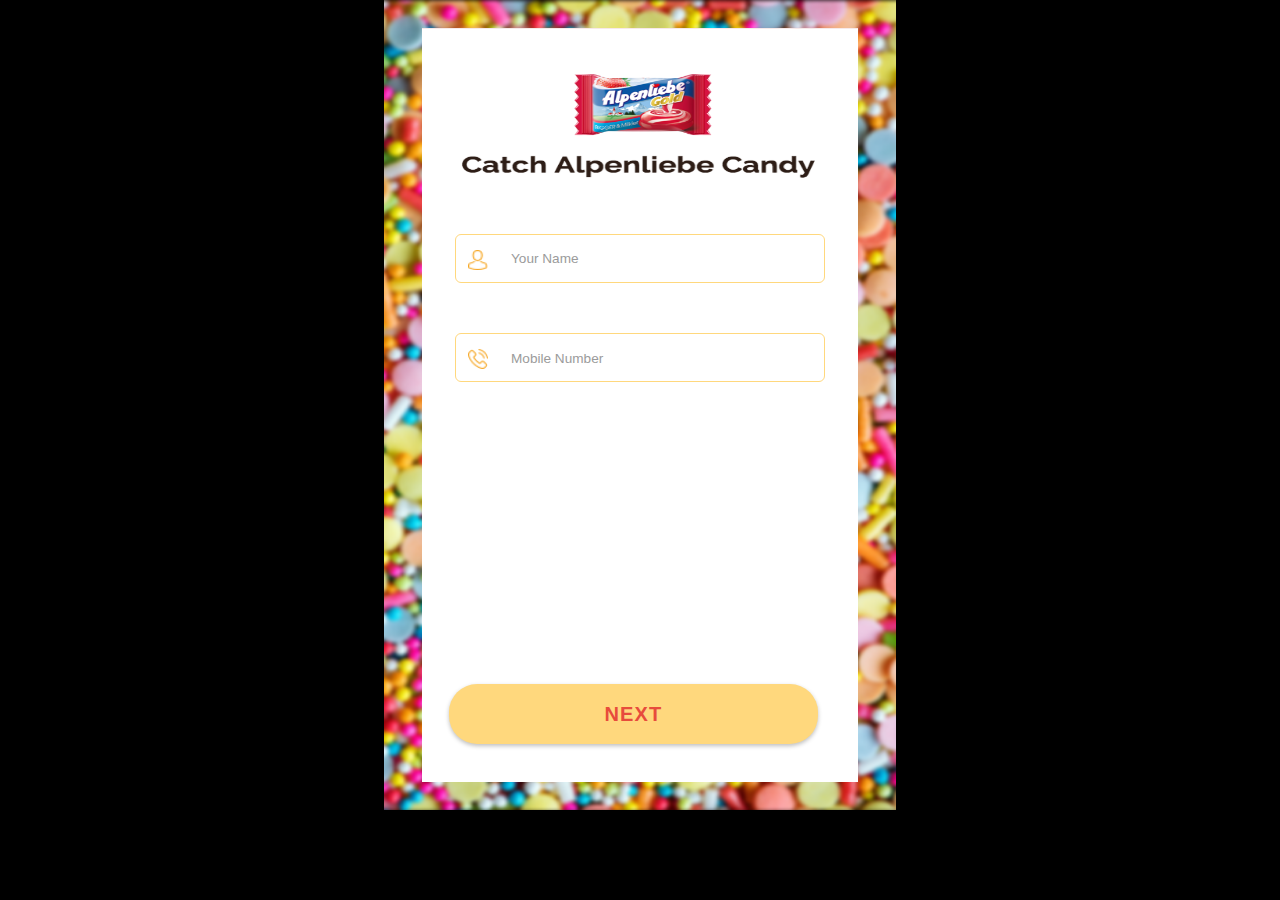
<file: index.html>
<html lang="en"><head>
  <meta charset="UTF-8">
  <title>Catch Alpenliebe Candy</title>
  <meta type="description" content="catch alpenliebe candy is a simple game to catch falling alpenliebe candy. You can use the keyboard, move the mouse or use provided buttons to move left and right">
  <meta http-equiv="X-UA-Compatible" content="IE=edge,chrome=1">
  <link rel="icon" href="img/collect/picture2-1.png" type="image/x-icon">

  <meta name="viewport" content="width=device-width, initial-scale=1.0, maximum-scale=1.0"> 
  
 <script src="https://cdnjs.cloudflare.com/ajax/libs/jquery/3.3.1/jquery.js" type="text/javascript"></script>
  
</head>
<body>
  <header><h1></h1></header>
  <div id="container" class="firstbg" tabindex="-1">

  <section id="intro" class="current">

    <div class="part2"> 

    
       <form>
             <div class="form-holder">
             <div class="intro-banner">
               <img src="img/collect/introcandy1.png" />
             </div>
         <ul>
           
            <li> 
                <div class="input-holder">
                  <label><img src="img/collect/nameavatar.png" alt="Video" ></label>
                  <input type="text" name="" id="playername" placeholder="Your Name">
                </div>
            </li>          
            <li> 
                <div class="input-holder">
                  <label><img src="img/collect/mobileavatar.png" alt="Video" ></label>
                  <input type="text" name="" placeholder="Mobile Number">
                </div>
            </li>
            <li class="btn-list"> 
                 <button id="instructionbutton">Next</button>
            </li>

         </ul>
          </div>
       </form>
      
     </div> 

     <div class="part3" style="display: none">
      <h1><span>HTML5 </span>Catcher</h1>
      <p>A quick game catching all the HTML5 goodies.</p>
      <ul>
        <li>Last score: <output>0</output></li>
        <li>High score: <output>0</output></li>
        <li><button id="instructionbutton">Instructions</button></li>
        <li class="btn-list"><button id="playbutton">Start Play</button></li>
      </ul>
     </div> 
  </section>

  <section id="instructions">
    <div class="part2"> 

    
       <form>
             <div class="form-holder">
             <div class="intro-banner">
               <img src="img/collect/introcandy1.png" />
             </div>
         <ul class="characters">
          <li class="instruction-title">How to Play : </li>
           <li>1. Catch all Alpenliebe candies.</li>
           <li>2. Try not to drop any candy. If you drop 10 candies, it’s GAME OVER!</li>
           <li>3. The more you catch, faster the candies falls.</li>
           <li>4. Click on “Start Play” to Begin.</li>
           <li class="btn-list"><button id="playbutton">Start Play</button></li>
          
        </ul>
          </div>
       </form>
      
     </div> 
   
     <div style="visibility: hidden;position: absolute;">
    <ul id="characters" data-countstart="2" data-newsprite="500" >

      <li class="introdeck">
        <h2>You are HTML5:</h2>
        <img src="img/collect/basket.png" width="72" height="70" id="player" data-increase="5">
       
      </li>

      <li class="introdeck">
        <h2>The great components</h2>
        <p>Each are worth 20 energy points that you can win or lose.</p>
        <ul>
          <li><img src="img/collect/picture1-1.png" class="sprite" alt="Video" data-collision="energy:20" data-type="good"></li>
          <li><img src="img/collect/picture2-1.png" class="sprite" alt="Video" data-collision="energy:20" data-type="good"></li>
          <li><img src="img/collect/picture3-1.png" class="sprite" alt="Video" data-collision="energy:20" data-type="good"></li>
          <li><img src="img/collect/picture1-1.png" class="sprite" alt="Video" data-collision="energy:20" data-type="good"></li>

          <li><img src="img/collect/picture1-1.png" class="sprite" alt="Video" data-collision="energy:20" data-type="good"></li>
          <li><img src="img/collect/picture2-1.png" class="sprite" alt="Video" data-collision="energy:20" data-type="good"></li>
          <li><img src="img/collect/picture3-1.png" class="sprite" alt="Video" data-collision="energy:20" data-type="good"></li>
       </ul>
        <h2>The good components</h2>
        <p>Each are worth 10 energy points that you can win or lose.</p>
       <!--  <ul>
          <li><img src="img/collect/go1.png" class="sprite" alt="Semantic Markup" data-collision="energy:10" data-type="good"></li>
          <li><img src="img/collect/go2.png" class="sprite" alt="History" data-collision="energy:10" data-type="good"></li>
        </ul> -->
        <p><button class="next">More</button></p>
      </li>

      <li class="introdeck">
        <h2>The lesser known components</h2>
        <p>These are also your components. Each are worth 5 energy points that you can win or lose.</p>
       <!--  <ul>
          <li><img src="img/collect/ok1.png" class="sprite" alt="Drag and Drop" data-collision="energy:5" data-type="good"></li>
          <li><img src="img/collect/ok2.png" class="sprite" alt="Menus" data-collision="energy:5" data-type="good"></li>
        </ul> -->
        <h2>Not your components</h2>
        <p>These are really not what you are. Catching each will cost you 20 energy points.</p>
        <!-- <ul>
          <li><img src="img/collect/dn1.png" class="sprite" alt="Flash" data-collision="energy:-20" data-type="bad"></li>
          <li><img src="img/collect/dn2.png" class="sprite" alt="jQuery" data-collision="energy:-20" data-type="bad"></li>
          <li><img src="img/collect/dn3.png" class="sprite" alt="CSS" data-collision="energy:-20" data-type="bad"></li>
        </ul> -->
        <p><button class="next">More</button></p>
      </li>

      <li class="introdeck">
        <h2>Related, but not you</h2>
        <p>These are not yours either. Catching each will cost you 10 energy points.</p>
       <!--  <ul>
          <li><img src="img/collect/bad1.png" class="sprite" alt="WebGL" data-collision="energy:-10" data-type="bad"></li>
          <li><img src="img/collect/bad2.png" class="sprite" alt="Media queries" data-collision="energy:-10" data-type="bad"></li>
          <li><img src="img/collect/bad3.png" class="sprite" alt="File API" data-collision="energy:-10" data-type="bad"></li>
          <li><img src="img/collect/bad4.png" class="sprite" alt="SVG" data-collision="energy:-10" data-type="bad"></li>
          <li><img src="img/collect/bad5.png" class="sprite" alt="Geolocation" data-collision="energy:-10" data-type="bad"></li>
        </ul> -->
        <p><button class="endinstructions">Back to menu</button></p>
      </li>

    </ul>
  </div>
  </section>

  <section id="playfield">
    <div id="scoresinfo">
      <div id="nameHolder" class="nameHolder">John</div>
    <div class="scoreinfoContainer">

       <div id="energy" style="display: none">Energy <output>100</output></div>
       <div id="score" style="display: none">Score <output></output></div>
        <div id="timer">  <output>0</output></div>
       <div id="catchLeft"> <output>0</output>/ 10 </div>
       <div id="totalCatch"> <output>0</output> </div>
    </div>
    </div>
    <canvas></canvas>
  </section>
    <style>
     
    </style>
  <section id="gameover">
    <header>
      <h1>Game Over!</h1>
      <div class="report"> <span id="finalreportcatch" class="totalCandyCatch"> <output></output></span>
      <span id="finaltime">  <output></output> </div></span>
      <p class="reply-btn-holder"><button id="replay">Try again</button></p>
    </header>
    
    <p style="display: none" class="message" data-highscore="New highscore!"></p>
    
  </section>

  <ul id="androidbrowsersucks" style="display: none;">
    <li><button class="left"></li>
    <li><button class="right"> </li>
  </ul>
</div>
<footer>
</footer>

<script type="text/javascript">
(function(){

/* DOM elements */
var container = $( '#container' ),
field = $( '#playfield' ),
player = $( '#player' ),
intro = $( '#intro' ),
instructions = $( '#instructions' ),
leftbutton = $( '.left' ),
rightbutton = $( '.right' ),
scoredisplay = $( '#score output' ),
energydisplay = $( '#energy output' ),
totalCatchdisplay = $( '#totalCatch output' ),
finalreportcatchdisplay = $( '#finalreportcatch output' ),
timerdisplay = $('#timer output'),
finalTimedisplay =  $('#finaltime output'),
catchLeftdisplay = $( '#catchLeft output' ),
namedisplay = $('#nameHolder'),
canvas = $( 'canvas' ),
over = $( '#gameover' ),
overmsg = over.querySelector( '.message' ),
characters = document.querySelectorAll( 'li.introdeck' ),
c = canvas.getContext( '2d' ),
startenergy = +energydisplay.innerHTML;
totalCatchCount = 0;

/* Game data */
var scores = {
energy: startenergy,
totalCatch : totalCatchCount
},
playerincrease = +player.getAttribute( 'data-increase' );

/* counters, etc */
var score = 0, gamestate = null, x = 0, sprites = [], allsprites = [],
spritecount = 0, now = 0, old = null, playerY = 0, offset = 0,
width = 0, height = 0, levelincrease = 0, i=0 , storedscores = null,
initsprites = 0, newsprite = 500, rightdown = false, leftdown = false;

/*
Setting up the game
*/

function init() {
var current, sprdata, scoreinfo, i, j;

/* retrieve sprite data from HTML */
sprdata = document.querySelectorAll( 'img.sprite' );
i = sprdata.length;
while (i--) {
current = {};
current.effects = [];
current.img = sprdata[ i ];
current.offset = sprdata[ i ].offsetWidth / 2;
scoreinfo = sprdata[ i ].getAttribute( 'data-collision' ).split(',');
j = scoreinfo.length;
while ( j-- ) {
var keyval = scoreinfo[ j ].split( ':' );
current.effects.push( {
effect: keyval[ 0 ],
value: keyval[ 1 ]
} );
}
current.type = sprdata[ i ].getAttribute ('data-type');
allsprites.push( current );
}
spritecount = allsprites.length;
initsprites = +$( '#characters' ).getAttribute( 'data-countstart' );
newsprite = +$( '#characters' ).getAttribute( 'data-newsprite' );

/* make game keyboard enabled */
container.tabIndex = -1;
container.focus();

/* Assign event handlers */
container.addEventListener( 'keydown', onkeydown, false );
container.addEventListener( 'keyup', onkeyup, false );
container.addEventListener( 'touchstart', ontouchstart, false );
container.addEventListener( 'touchend', ontouchend, false );
container.addEventListener( 'click', onclick, false );
container.addEventListener( 'mousemove', onmousemove, false );
//window.addEventListener( 'deviceorientation', tilt, false );

/* Get the game score, or preset it when there isn't any */
if( localStorage.html5catcher ) {
storedscores = JSON.parse( localStorage.html5catcher );
} else {
storedscores = { last: 0, high: 0 };
localStorage.html5catcher = JSON.stringify( storedscores );
}

/* show the intro */
showintro();

/*
As the android browser has no deviceorientation, I added links
that don't work quite well :( For better mobile browsers,
you can tilt the phone - Firefox for example.
*/
// if( 'ondeviceorientation' in window ) {
// $( '#androidbrowsersucks' ).style.display = 'block';
// }

};

/* Event Handlers */

/* Click handling */
function onclick( ev ) {
var t = ev.target;
if ( gamestate === 'gameover' ) {
//if ( t.id === 'replay' ) { showintro(); }
}
if ( t.className === 'next' ) { instructionsnext(); }
if ( t.className === 'endinstructions' ) { instructionsdone(); }
if ( t.id === 'instructionbutton' ) { showinstructions(); }
if (  t.id === 'replay' || t.id === 'playbutton' ) {
  $( '#androidbrowsersucks' ).style.display = 'block';
//remove first firstbg class
var element = document.getElementById("container");
//set player name in game
namedisplay.innerHTML = document.getElementById("playername").value || 'Guest';
    element.classList.remove("firstbg");
    
 totalCatchCount=0,chance=0,fps = 50,renderSpeed =1200 ; startgame(); }
ev.preventDefault();
}

/* Keyboard handling */
function onkeydown( ev ) {
if ( ev.keyCode === 39 ) { rightdown = true; }
else if ( ev.keyCode === 37 ) { leftdown = true; }
}
function onkeyup( ev ) {
if ( ev.keyCode === 39 ) { rightdown = false; }
else if ( ev.keyCode === 37 ) { leftdown = false; }
}

/* Touch handling */
function ontouchstart( ev ) {
 // console.log('touch start');
if ( gamestate === 'playing' ) { ev.preventDefault(); }
if ( ev.target === rightbutton ) { rightdown = true; }
else if ( ev.target === leftbutton ) { console.log('righttttttt click');leftdown = true; }
}
function ontouchend( ev ) {
 // console.log('touch end');
if ( gamestate === 'playing' ) { ev.preventDefault(); }
if ( ev.target === rightbutton ) { rightdown = false; }
else if ( ev.target === leftbutton ) { console.log('left click');leftdown = false; }
}

/* Orientation handling */
function tilt (ev) {
if(ev.gamma < 0) { x = x - 2; }
if(ev.gamma > 0) { x = x + 2; }
if ( x < offset ) { x = offset; }
if ( x > width-offset ) { x = width-offset; }
}

/* Mouse handling */
function onmousemove ( ev ) {
var mx = ev.clientX - container.offsetLeft;
if ( mx < offset ) { mx = offset; }
if ( mx > width-offset ) { mx = width-offset; }
x = mx;
}

/*
Introduction
*/
function showintro() {
setcurrent( intro );
gamestate = 'intro';
var scoreelms = intro.querySelectorAll( 'output' );
scoreelms[ 0 ].innerHTML = storedscores.last;
scoreelms[ 1 ].innerHTML = storedscores.high;
}

/*
Instructions
*/
function showinstructions() {
setcurrent( instructions );
gamestate = 'instructions';
now = 0;
characters[ now ].className = 'current';
}

/* action when left is activated */
function instructionsdone() {
characters[ now ].className = 'introdeck';
now = 0;
showintro();
}

/* action when right is activated */
function instructionsnext() {
if ( characters[ now + 1 ] ) {
now = now + 1;
}
if ( characters[ now ] ) {
characters[ now - 1 ].className = 'introdeck';
characters[ now ].className = 'current';
}
}

/*
Start the game
*/
var PlayerTime ;

var startDate;


var doSomething = function()
{
  // (do something here)0
// Do your operations
var endDate   = new Date();
var seconds = (endDate.getTime() - startDate.getTime()) / 1000; 
timerdisplay.innerHTML = parseInt(seconds);
finalTimedisplay.innerHTML =  parseInt(seconds) + ' secs';
}

function startgame() { 
PlayerTime = setInterval ( doSomething , 1000 );

setcurrent( field );
gamestate = 'playing';
document.body.className = 'playing';
width = field.offsetWidth;
height = field.offsetHeight;
canvas.width = width;
canvas.height = height;
playerY = height - player.offsetHeight;
offset = player.offsetWidth / 2;
x = width / 2;
sprites = [];

for ( i = 0; i < initsprites; i++ ) {
sprites.push( addsprite() );
}
scores.energy = startenergy;
levelincrease = 0;
score = 0;
energydisplay.innerHTML = startenergy;
//reset to zero
startDate = new Date();
timerdisplay.innerHTML = 0;
totalCatchdisplay.innerHTML = 0;
finalreportcatchdisplay.innerHTML =0;
catchLeftdisplay.innerHTML = 0;
loop();
}

/*
The main game loop
*/

function loop() { 
 setTimeout(function(){ //throttle requestAnimationFrame to 20fps
c.clearRect( 0, 0, width, height );

/* render and update sprites */
j = sprites.length;
for ( i=0; i < j ; i++ ) {
sprites[ i ].render();
sprites[ i ].update();
}

/* show scores */
energydisplay.innerHTML = scores.energy;
scoredisplay.innerHTML = ~~(score/10);
score++;

/* with increasing score, add more sprites */
if ( ~~(score/newsprite) > levelincrease ) {
sprites.push( addsprite() );
levelincrease++;
}

/* position player*/
if( rightdown ) { playerright(); }
if( leftdown ) { playerleft(); }

c.save();
c.translate( x-offset, playerY );
c.drawImage( player, 0, 0 );
c.restore();

/* when you still have energy, render next, else game over */
scores.energy = Math.min( scores.energy, 100 );
//console.log('scores energy is '+scores.energy)
if ( chance < 10 ) {
  requestAnimationFrame( loop );;
} else {
gameover();
}
if (renderSpeed > 200)
  renderSpeed=renderSpeed-0.25;
//console.log('speed is '+renderSpeed)
}, renderSpeed/fps);

};

/* action when left is activated */
function playerleft() {
x -= playerincrease;
if (x < offset) { x = offset; }
}

/* action when left is activated */
function playerright() {
x += playerincrease;
if (x > width - offset) { x = width - offset; }
}

/*
Game over
*/
function gameover() {
clearInterval ( PlayerTime);
var info =jQuery('#scoresinfo').clone();
jQuery( "#gameover" ).find('#scoresinfo').remove();
jQuery( "#gameover" ).prepend( info  );
document.body.className = 'gameover';
setcurrent( over );
gamestate = 'gameover';
var nowscore = ~~(score/10);
over.querySelector( 'output' ).innerHTML = nowscore;
storedscores.last = nowscore;
if ( nowscore > storedscores.high ) {
overmsg.innerHTML = overmsg.getAttribute('data-highscore');
storedscores.high = nowscore;
}
localStorage.html5catcher = JSON.stringify(storedscores);
}

/*
Helper methods
*/
var shdEnd = false;

/* Particle system */
function sprite() {
this.px = 0;
this.py = 0;
this.vx = 0;
this.vy = 0;
this.goodguy = false;
this.height = 0;
this.width = 0;
this.effects = [];
this.img = null;
this.update = function() {
this.px += this.vx;
this.py += this.vy;
if ( ~~(this.py + 10) > playerY ) {
if ( (x - offset) < this.px && this.px < (x + offset) ) {
 // console.log('ppppeeeeeeeee')
  this.py = -200;
  i = this.effects.length;
  while ( i-- ) {
  scores[ this.effects[ i ].effect ] += +this.effects[ i ].value;
  }

   totalCatchCount++;
  totalCatchdisplay.innerHTML = totalCatchCount;
  finalreportcatchdisplay.innerHTML = totalCatchCount;
  //console.log('total count is '+totalCatchCount);
}

}
if ( this.px > (width - this.offset) || this.px < this.offset ) {
  this.vx = -this.vx;
}
if ( this.py > height + 100 ) {
  
if(false){
  if(chance < 10)
      chance++;
    //set chance   
    if(chance<10)
        scores.energy = 0;
        
  }else if( this.type === 'good' ) {
    console.log('yyyyyyyyyyyyyyyyyy'+chance)
    if(chance < 10){
      console.log('incrementttttttttt')
      chance++;
    }
    catchLeftdisplay.innerHTML = chance;
   //set chance
 
    
   i = this.effects.length;
  while ( i-- ) {
     scores[ this.effects[ i ].effect ] -= +this.effects[ i ].value;
   }

   if(chance<10)
        scores.energy = 0;

}

setspritedata( this );
}
};
this.render = function() {
c.save();
c.translate( this.px, this.py );
c.translate( this.width * -0.5, this.height * -0.5 );
c.drawImage( this.img, 0, 0) ;
c.restore();
};


//console.log(scores)
};

function addsprite() {
var s = new sprite();
setspritedata( s );
return s;
};

function setspritedata( sprite ) {
var r = ~~rand( 0, spritecount );
sprite.img = allsprites[ r ].img;
sprite.height = sprite.img.offsetHeight;
sprite.width = sprite.img.offsetWidth;
sprite.type = allsprites[ r ].type;
sprite.effects = allsprites[ r ].effects;
sprite.offset = allsprites[ r ].offset;
sprite.py = -100;
sprite.px = rand( sprite.width / 2, width - sprite.width / 2 );
sprite.vx = rand( -1, 2 );
sprite.vy = rand( 1, 5 );
};

/* yeah, yeah... */
function $( str ) {
return document.querySelector( str );
};

/* Get a random number between min and max */
function rand( min, max ) {
return ( (Math.random() * (max-min)) + min );
};

/* Show the current part of the game and hide the old one */
function setcurrent(elm) {
if (old) { old.className = ''; }
elm.className = 'current';
old = elm;
};




/* Detect and set requestAnimationFrame */

if ( !window.requestAnimationFrame ) {

window.requestAnimationFrame = (function() {
  
return window.webkitRequestAnimationFrame ||
window.mozRequestAnimationFrame ||
window.oRequestAnimationFrame ||
window.msRequestAnimationFrame ||
function( callback, element ) {
window.setTimeout( callback, 1000 / 60 );
};
})();
}

/* off to the races */
init();
})();

</script>
<link rel="stylesheet" type="text/css" href="css/style.css">
</body></html>
</file>
<file: css/style.css>
div#container.firstbg {
          background: url(../img/collect/candy-bg.png);
          background-repeat: no-repeat;
          background-size: 100% 100%;
        }
       .intro-banner img {
          height: 100%;
          width: 100%;
          display: inline-block;
       }
       .intro-banner{
          height: 137px;
          width: 100%;
              padding: 0 0 0 0;
       }
       .part2 ul {         
         /* padding: 15% 0 0;*/
        }

         #gameover p{
          width: 38%;
          position: absolute;
          top: 57%;
          left: 32%;
        }
        .report {
          position: absolute;
          top: 30%;
          left: 22%;
          width: 62%;
          display: flex;
        }
        .report > span {
            flex: 2;
        }
        .report .totalCandyCatch{
          text-align: right;
          padding: 0 31px 0 0;
        }
        #gameover button{
          display: block;
          width: 100%;
          margin: 20px 0;
          font-size: 13px;
          font-weight: 550;
          line-height: 14px;
          border-radius: 28px;
          color: #e74c3c;
          padding: 9px 0;
          border: none;
          box-shadow: 0 2px 4px 0 rgba(0, 0, 0, 0.25);
          background-color: #fecd38;
          text-transform: uppercase;
          letter-spacing: 1.2;
    
        }

         body {
  font-size: 20px;
    font-family: Avenir;
  background: #000;
}
.form-holder {
    padding-top: 5%;
}
.characters{
  font-size: 0.7em;
  letter-spacing: 0.7;
  padding: 1em 0 0;
}
.characters .instruction-title{
 
    color: #e74c3c !important;
    font-size: 1em;
    font-weight: 550;
}
.part2 ul.characters li{
  margin:0.3em 0 !important;
  color:#4a4a4a;
}
.part2 ul.characters li.btn-list{
        position: absolute;
    bottom: 2%;
    left: 6%;
    display: inline-block;
    width: 85%;
}
h1 {font-size: 30px;}
h2 {font-size: 24px; margin-bottom: 10px;}
#container {
  background: #a7cfdf; 
  background: -moz-linear-gradient(top,  #a7cfdf 0%, #23538a 100%); 
  background: -webkit-gradient(linear, left top, left bottom, color-stop(0%,#a7cfdf), color-stop(100%,#23538a)); 
  background: -webkit-linear-gradient(top,  #a7cfdf 0%,#23538a 100%); 
  background: -o-linear-gradient(top,  #a7cfdf 0%,#23538a 100%); 
  background: -ms-linear-gradient(top,  #a7cfdf 0%,#23538a 100%); 
  background: linear-gradient(top,  #a7cfdf 0%,#23538a 100%);   
  outline: 0;
}
#intro .heading span {
  text-indent: -2000px;
  background: url(img/shield.png) no-repeat center 20px;
  height: 130px;
  display: block;
}
#gameover{
      background-color: #4a4a4a78;
      color: #f5a623;
}
#gameover h1{
   text-align: center;
    /* text-transform: uppercase; */
    position: absolute;
    left: 31%;
    top: 16%;
    font-size: 1.4em;
}
#gameover header{
        background: url(../img/collect/gameover-circle.png);
    background-position-x: 50%;
    background-repeat: no-repeat;
    height: 295px;
    position: relative;
    margin-top: 44%;
}
 #intro p {
  width: 80%;
  margin: 10px auto;
}
#intro p {
  font-size: 16px;
  margin: 20px auto;
  text-align: center;
}
#intro .heading {
  text-align: center;
  font-size: 20px;
  text-transform: uppercase;
}
#intro h4{
  text-align: center;
  font-size: 15px;
  text-transform: uppercase;
}
#intro button,  #characters button, .characters button {
  display: block;
  width: 100%;
  font-size: 1em;
  font-weight: 550;
  line-height: 30px;
  border-radius: 28px;
  color:#e74c3c;
  background-color: #ffd87d;
      padding: 4% 0;
    border: none;
  box-shadow: 0 2px 4px 0 rgba(0, 0, 0, 0.25);
  text-transform: uppercase;
  cursor: pointer;
  letter-spacing: 1.2;
}
#intro li.btn-list{
    position: absolute;
    bottom: 5%;
    left: 6%;
    display: inline-block;
    width: 85%; 
}
#intro button:hover, #intro button:focus, #gameover button:hover, #gameover button:focus {
  box-shadow: 0 6px 5px -5px rgba(0, 0, 0, 0.7);
}
#player {
  display: block;
  margin: 5px auto;
}
.right, .left {
  z-index: 10;
  line-height: 50px;
  width: 50px;
  border: none;
  border-radius: 5px;
  font-size: 25px;
      display: inline-block;
    height: 58px;
    width: 60px;
  /*background: #9dd53a; 
  background: -moz-linear-gradient(top, #9dd53a 0%, #a1d54f 50%, #80c217 51%, #7cbc0a 100%); 
  background: -webkit-gradient(linear, left top, left bottom, color-stop(0%,#9dd53a), color-stop(50%,#a1d54f), color-stop(51%,#80c217), color-stop(100%,#7cbc0a)); 
  background: -webkit-linear-gradient(top, #9dd53a 0%,#a1d54f 50%,#80c217 51%,#7cbc0a 100%); 
  background: -o-linear-gradient(top, #9dd53a 0%,#a1d54f 50%,#80c217 51%,#7cbc0a 100%); 
  background: -ms-linear-gradient(top, #9dd53a 0%,#a1d54f 50%,#80c217 51%,#7cbc0a 100%); 
  background: linear-gradient(top, #9dd53a 0%,#a1d54f 50%,#80c217 51%,#7cbc0a 100%); */
}

.right{
  background: url(../img/collect/right1.png);
  }

.left {
  background: url(../img/collect/left1.png);

 }
* { 
  margin: 0;
  padding: 0;
}
body,html{
  height: 100%;
  overflow: hidden;
}
footer, section, header, aside, figure {
  display: block;
}
li {
  list-style: none;
}
#container {
  width: 100%;
  height: 100%;
  position: relative;
  overflow: hidden;
  background: url(../img/collect/bg.png);
  background-repeat: no-repeat;
  background-size: 100% 100%;
}

.playing #container { 
  cursor: none;
}

@media screen and (min-device-width: 700px) {
  #container {
    width: 40%;
    min-width: 500px;
    height: 90%;
    margin: 0 auto;
  }
}
#playfield, #gameover, #instructions, #intro {
  position: absolute;
  top: -923px;
  left: 0;
  width: 100%;
  height: 100%;
  -webkit-transition: top 1s;
  -moz-transition: top 1s;
  -ms-transition: top 1s;
  -o-transition: top 1s;
  transition: top 1s;
}
#playfield.current, 
#gameover.current, 
#instructions.current, 
#intro.current {
  top: 0;
  -webkit-transition: top 1s;
  -moz-transition: top 1s;
  -ms-transition: top 1s;
  -o-transition: top 1s;
  transition: top 1s;
}
#characters li.introdeck {
  opacity: 0;
  left: -9000px;
  position: absolute;
  -webkit-transition: opacity 1s;
  -moz-transition: opacity 1s;
  -ms-transition: opacity 1s;
  -o-transition: opacity 1s;
  transition: opacity 1s;
}
#characters .current, #characters .introdeck {
  width: 80%;
  margin: 5px auto;
}
#characters .current ul {
  margin: 5px 0;
}
#characters .current li {
  display: inline;
  padding-right: 10px;
}
#characters li.current {
  opacity: 1;
  left: 0;
  -webkit-transition: opacity 1s;
  -moz-transition: opacity 1s;
  -ms-transition: opacity 1s;
  -o-transition: opacity 1s;
  transition: opacity 1s;
}


.right {
  display: block;
  position: absolute;
  right: 20px;
  bottom: 20px;
}
.left {
  display: block;
  position: absolute;
  left: 12px;
  bottom: 20px;
}
canvas {
  width: 100%;
  height: 100%;
}
#scoresinfo {
  position: absolute;
  display: flex;
  width: 100%;
  padding: 5px 0;
  background:none !important;
  background: rgb(76,76,76); /* Old browsers */
  background: -moz-linear-gradient(top, rgba(76,76,76,1) 0%, rgba(89,89,89,1) 12%, rgba(102,102,102,1) 25%, rgba(71,71,71,1) 39%, rgba(44,44,44,1) 50%, rgba(0,0,0,1) 51%, rgba(17,17,17,1) 60%, rgba(43,43,43,1) 76%, rgba(28,28,28,1) 91%, rgba(19,19,19,1) 100%); /* FF3.6+ */
  background: -webkit-gradient(linear, left top, left bottom, color-stop(0%,rgba(76,76,76,1)), color-stop(12%,rgba(89,89,89,1)), color-stop(25%,rgba(102,102,102,1)), color-stop(39%,rgba(71,71,71,1)), color-stop(50%,rgba(44,44,44,1)), color-stop(51%,rgba(0,0,0,1)), color-stop(60%,rgba(17,17,17,1)), color-stop(76%,rgba(43,43,43,1)), color-stop(91%,rgba(28,28,28,1)), color-stop(100%,rgba(19,19,19,1))); /* Chrome,Safari4+ */
  background: -webkit-linear-gradient(top, rgba(76,76,76,1) 0%,rgba(89,89,89,1) 12%,rgba(102,102,102,1) 25%,rgba(71,71,71,1) 39%,rgba(44,44,44,1) 50%,rgba(0,0,0,1) 51%,rgba(17,17,17,1) 60%,rgba(43,43,43,1) 76%,rgba(28,28,28,1) 91%,rgba(19,19,19,1) 100%); /* Chrome10+,Safari5.1+ */
  background: -o-linear-gradient(top, rgba(76,76,76,1) 0%,rgba(89,89,89,1) 12%,rgba(102,102,102,1) 25%,rgba(71,71,71,1) 39%,rgba(44,44,44,1) 50%,rgba(0,0,0,1) 51%,rgba(17,17,17,1) 60%,rgba(43,43,43,1) 76%,rgba(28,28,28,1) 91%,rgba(19,19,19,1) 100%); /* Opera 11.10+ */
  background: -ms-linear-gradient(top, rgba(76,76,76,1) 0%,rgba(89,89,89,1) 12%,rgba(102,102,102,1) 25%,rgba(71,71,71,1) 39%,rgba(44,44,44,1) 50%,rgba(0,0,0,1) 51%,rgba(17,17,17,1) 60%,rgba(43,43,43,1) 76%,rgba(28,28,28,1) 91%,rgba(19,19,19,1) 100%); /* IE10+ */
  background: linear-gradient(top, rgba(76,76,76,1) 0%,rgba(89,89,89,1) 12%,rgba(102,102,102,1) 25%,rgba(71,71,71,1) 39%,rgba(44,44,44,1) 50%,rgba(0,0,0,1) 51%,rgba(17,17,17,1) 60%,rgba(43,43,43,1) 76%,rgba(28,28,28,1) 91%,rgba(19,19,19,1) 100%);
}
#energy, #score , #totalCatch ,#catchLeft,#timer{
  position: relative;
  color: #fff;
  padding-left: 1.8em;
}
#totalCatch{
  padding-left: 2.8em;
}
#energy output, #score output ,#catchLeft{
 /* position: absolute;
  right: 20px;*/
}
.part2 form{
    margin:0 auto;
    width: 85%;
    background:white;
    box-shadow: inset 0px 1px 0px #f7e9e9;*/
    padding:10px;
    box-sizing: border-box;
    height:80%;

}
.part2 {
    margin:0 auto;
    width: 85%;
    background:white;
    box-shadow: inset 0px 1px 0px #f7e9e9;
    box-sizing: border-box;
    height:93%;
    position: relative;

}
.part2 ul li{
    margin: 2.5em 0 0;
}
.input-holder{
    position:relative;
}
input::placeholder { color:#9b9b9b;font-size:0.8em }

.input-holder label{
    position: absolute;
    top: 16px;
    left: 13px;
}

.input-holder input{
    padding: 0.8em 16px 0.8em 55px;
    border-radius: 6px;
    /* text-align: center; */
    border: 1px solid #ffd87d;
    font-size: 17px;
    width:100%;
}
.input-holder label img{
    width:20px;
    height:20px;
}
#intro , #instructions{
  display: flex;
    align-items: center;
    justify-content: center;
}
#scoresinfo .scoresinfo div{
  display: inline-block;
  color:white !important;
  float:right;
  padding-left:20px;
}
.scoreinfoContainer {
  display:flex;
  flex:2;
  padding: 0 3px 0 0px;   
  font-size: 0.9em;
    }
.scoreinfoContainer div{ flex:1;position: relative;}

div#scoresinfo{ display:flex; color: white !important;font-size: 0.8em}

.nameHolder {
    padding: 0 0 0 12px;
    flex:1
}
div#catchLeft{
  padding-top: 1px;
}
div#totalCatch::before{
    content: ''; 
   position:absolute;
   background:url('../img/collect/catchIcon.png');
   background-repeat:no-repeat;
   display:inline-block;
   height:25px;
   width:30px;
   left:1em;
    top: 2px;
   
}
div#catchLeft::before{
    content: '';
    position:absolute;
    background:url('../img/collect/totalIcon.png');
    background-repeat:no-repeat;
    display:inline-block;
    height: 20px;
    width: 20px;
    left:5px;
    top: -1px;
}

div#timer::before {
  content:'';
  position:absolute;
  background:url('../img/collect/clockIcon.png');
  background-repeat:no-repeat;
  display:inline-block;
  height: 20px;
  width: 20px;
  left: 5px;
  top: 0px;
  content:'';
}
span#finaltime{
  margin-left: 32px;
  position: relative;
}
span#finaltime::before{
    content:'';
   position:absolute;
   background:url('../img/collect/finaltimer.png');
   background-repeat:no-repeat;
   display:inline-block;
   height:25px;
   width:30px;
   left:-22px;
    top: 2px;
}
#finalreportcatch{
    position:relative;
}span#finalreportcatch::before {
    content: '';
    position: absolute;
    background: url(../img/collect/catchIcon.png);
    background-repeat: no-repeat;
    display: inline-block;
    height: 25px;
    width: 30px;
    left: 0.5em;
    top: 0.2em;
}
</file>
